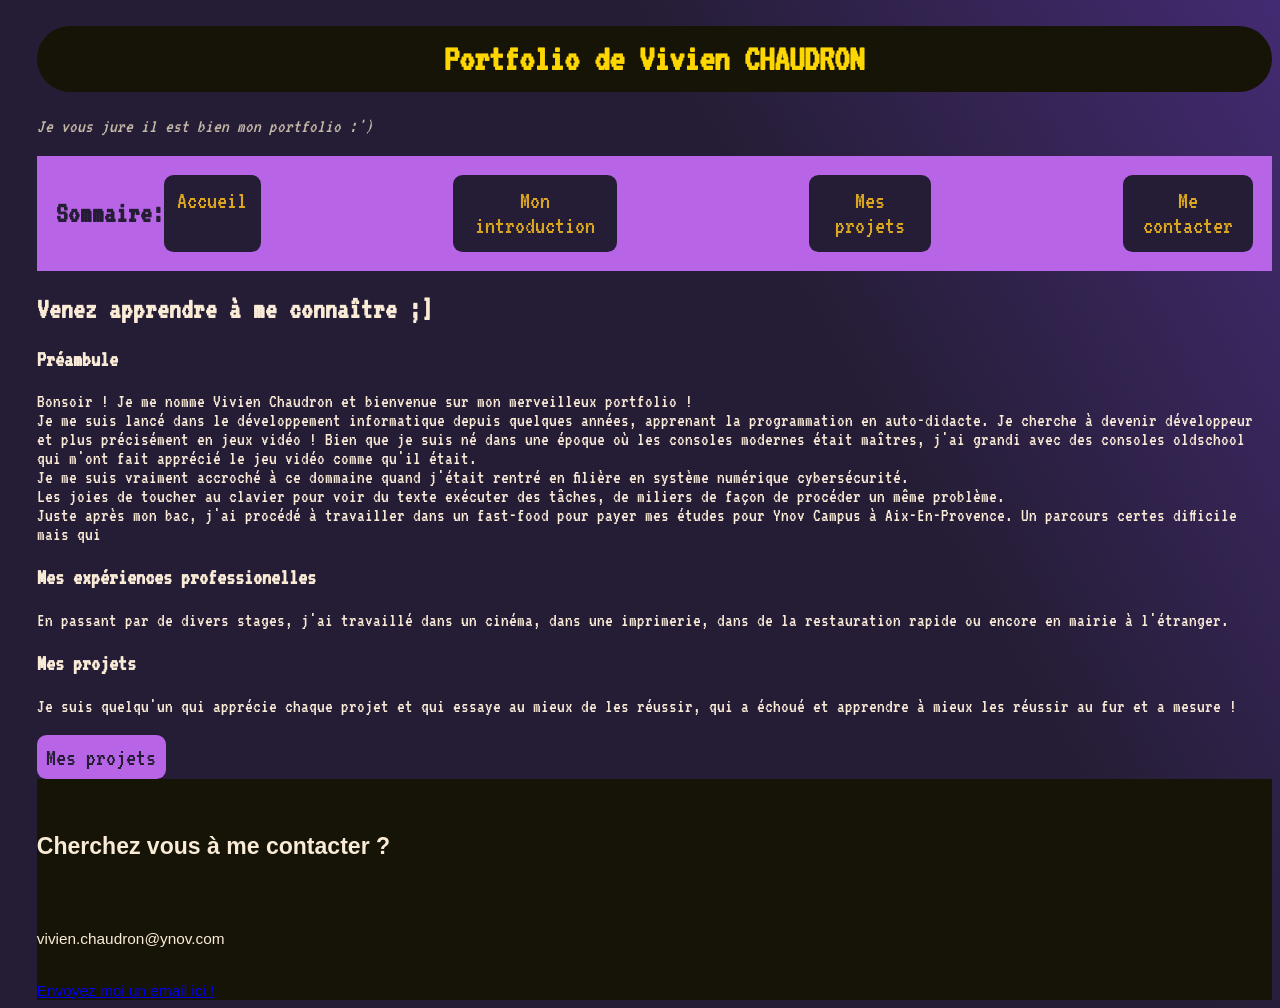
<file: index.html>
<!DOCTYPE html>
<html lang="fr">
    <head>
        <meta charset="UTF-8">
        <meta name="viewport" content="width=device-width, initial-scale=1.0">
        <title>Mi portfolio es tu portfolio ?</title>
        <link rel="stylesheet" href="./style.css">

        <link rel="preconnect" href="https://fonts.googleapis.com">
      <link rel="preconnect" href="https://fonts.gstatic.com" crossorigin>
        <link href="https://fonts.googleapis.com/css2?family=VT323&display=swap" rel="stylesheet">
    </head>
    <body>
        
        <header>
            <h1>Portfolio de Vivien CHAUDRON</h1>
            <p class="discret">Je vous jure il est bien mon portfolio :')</p>

            <div class="listNav">
               <h2 id="sommaire">Sommaire:</h2>
                <nav class="listNav__links">
            
                    <a class="rectButton__Alt" href="./index.html">Accueil</a>
                    <a class="rectButton__Alt" href="./index.html#intro">Mon introduction</a>
                    <a class="rectButton__Alt" href="./pages/projects/projectIndex.html">Mes projets</a>
                    <a class="rectButton__Alt" href="./index.html#contact">Me contacter</a>
              </nav> 
            </div>
            
        </header>
        <main>
            <div id="intro">
            <h2>Venez apprendre à me connaître ;]</h2>
            <h3>Préambule</h3>
            <p>
                Bonsoir ! Je me nomme Vivien Chaudron et bienvenue sur mon merveilleux portfolio ! <br>
                Je me suis lancé dans le développement informatique depuis quelques années, apprenant la programmation en auto-didacte. Je cherche à devenir développeur 
                et plus précisément en jeux vidéo ! Bien que je suis né dans une époque où les consoles modernes était maîtres, j'ai grandi avec des consoles oldschool 
                qui m'ont fait apprécié le jeu vidéo comme qu'il était. <br>
                Je me suis vraiment accroché à ce dommaine quand j'était rentré en filière en système numérique cybersécurité. <br>
                Les joies de toucher au clavier pour voir du texte exécuter des tâches, de miliers de façon de procéder un même problème. <br>
                Juste après mon bac, j'ai procédé à travailler dans un fast-food pour payer mes études pour Ynov Campus à Aix-En-Provence. Un parcours certes difficile mais qui
            </p>
            </div>
            <h3>Mes expériences professionelles</h3>
            <p>
                En passant par de divers stages, j'ai travaillé dans un cinéma, dans une imprimerie, dans de la restauration rapide ou encore en mairie à l'étranger.
            </p>
            <h3>Mes projets</h3>
            <p>
                Je suis quelqu'un qui apprécie chaque projet et qui essaye au mieux de les réussir, qui a échoué et apprendre à mieux les réussir au fur et a mesure !
            </p>
            <a class="rectButton" href="./pages/projects/projectIndex.html">Mes projets</a>
        </main>
        <footer id="contact">
            <h2>Cherchez vous à me contacter ?</h2>
            <br><br>
            <p>vivien.chaudron@ynov.com</p> <br>
            <a href="mailto:vivien.chaudron@ynov.com">Envoyez moi un email ici !</a> <br>
            
        </footer>

        

    </body>
</html>
</file>
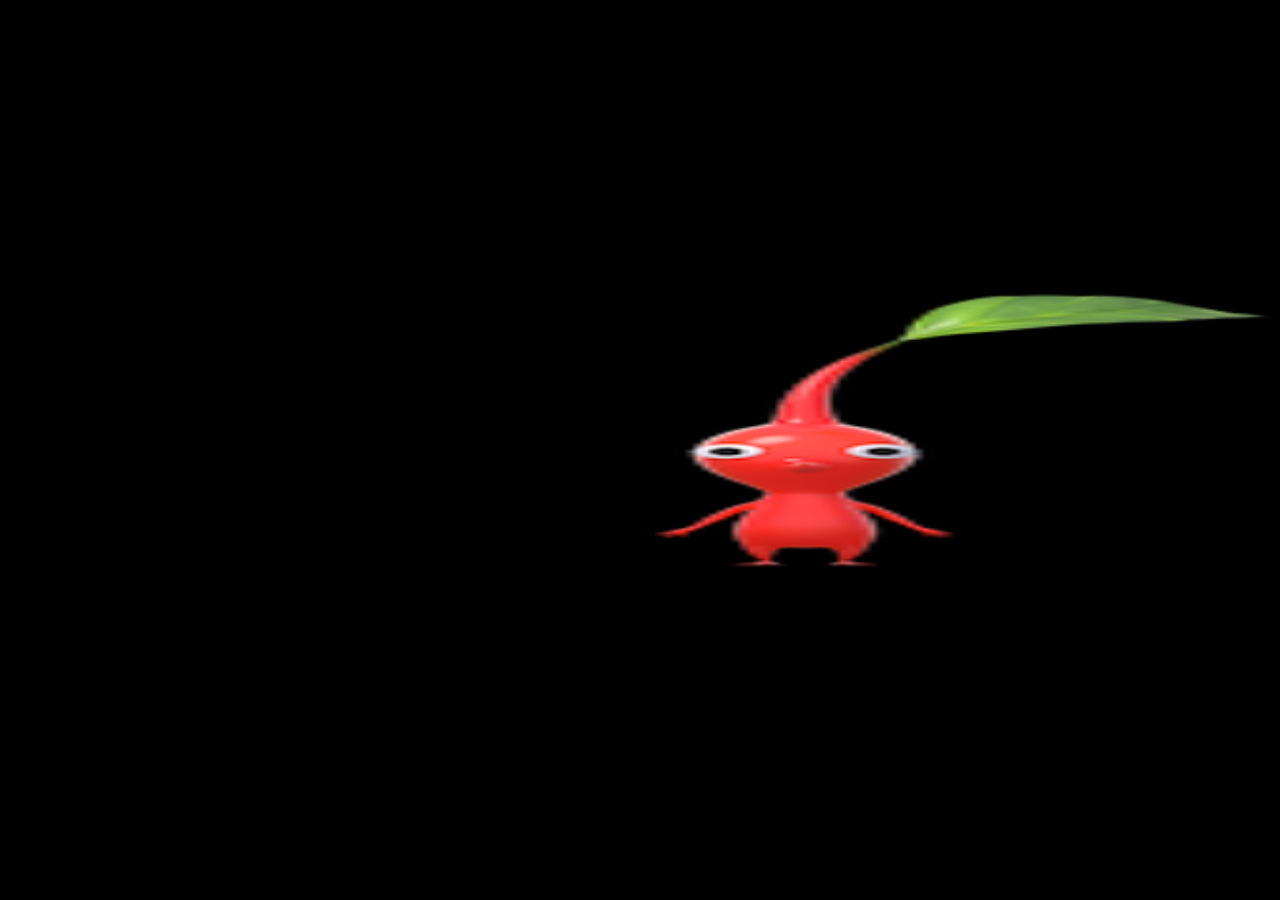
<file: pages/misc/pikmin.html>
<!DOCTYPE html>
<html lang="fr">
    <head>
        <meta charset="UTF-8">
        <meta name="viewport" content="width=device-width, initial-scale=1.0">
        <title>pikmin</title>
        <link rel="stylesheet" href="./style/pikmin.css">
    </head>
    <body>
        <img src="../../assets/images/red-pikmin.png"alt="Pikmin" width="1600" height="400">
    </body>
</html>
</file>
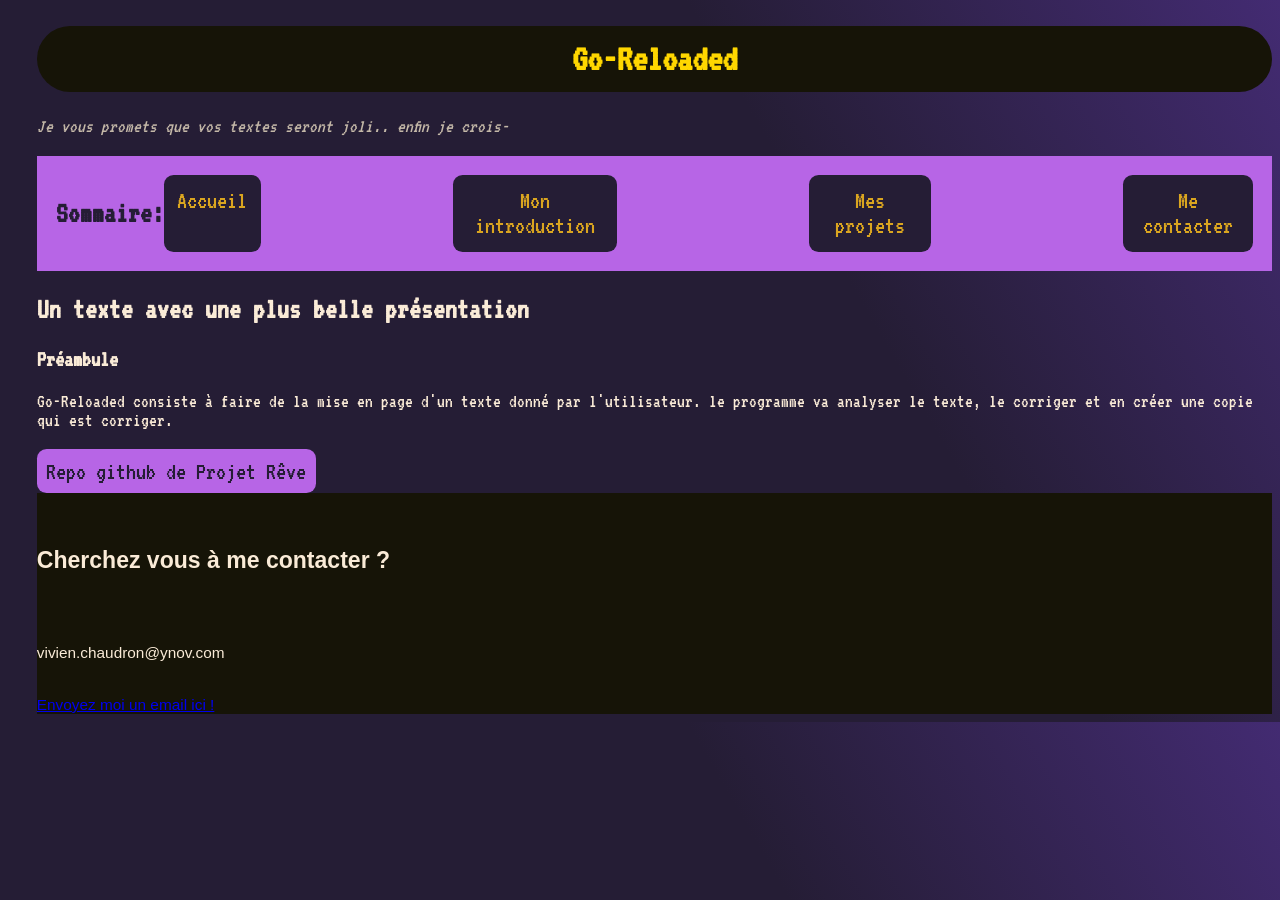
<file: pages/projects/goreloaded.html>
<!DOCTYPE html>
<html lang="fr">
    <head>
        <meta charset="UTF-8">
        <meta name="viewport" content="width=device-width, initial-scale=1.0">
        <title>Mes projets !</title>
        <link rel="stylesheet" href="../../style.css">

        <link rel="preconnect" href="https://fonts.googleapis.com">
      <link rel="preconnect" href="https://fonts.gstatic.com" crossorigin>
        <link href="https://fonts.googleapis.com/css2?family=VT323&display=swap" rel="stylesheet">
    </head>
    <body>
        
        <header>
            <h1>Go-Reloaded</h1>
            <p class="discret">Je vous promets que vos textes seront joli.. enfin je crois-</p>
            
             <div class="listNav">
               <h2 id="sommaire">Sommaire:</h2>
                <nav class="listNav__links">
            
                    <a class="rectButton__Alt" href="../../index.html">Accueil</a>
                    <a class="rectButton__Alt" href="../../index.html#intro">Mon introduction</a>
                    <a class="rectButton__Alt" href="../projectIndex.html">Mes projets</a>
                    <a class="rectButton__Alt" href="goreloaded.html#contact">Me contacter</a>
              </nav> 
            </div>
        </header>
        <main>
            <h2>Un texte avec une plus belle présentation</h2>
            <h3>Préambule</h3>
            <p>
                Go-Reloaded consiste à faire de la mise en page d'un texte donné par l'utilisateur. le programme va analyser le texte, 
                le corriger et en créer une copie qui est corriger.
            </p>


            <a class="rectButton" href="https://github.com/vivien-mp3/ProjetRed_CHAUDRON-VIVIEN" target="_blank">Repo github de Projet Rêve</a>

            

            
        </main>
        <footer>
               <h2>Cherchez vous à me contacter ?</h2>
            <br><br>
            <p>vivien.chaudron@ynov.com</p> <br>
            <a href="mailto:vivien.chaudron@ynov.com">Envoyez moi un email ici !</a> <br>
        </footer>

        

    </body>
</html>
</file>
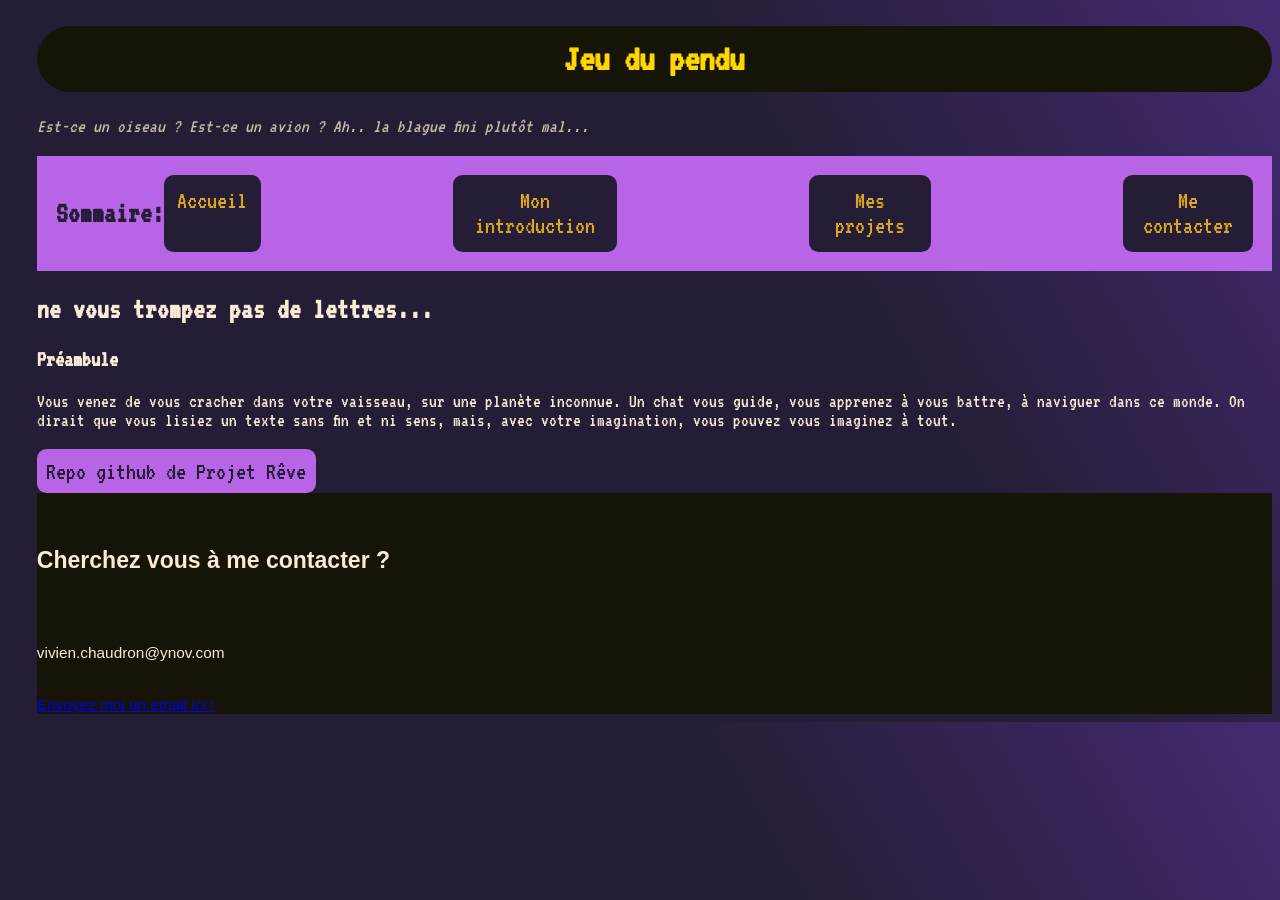
<file: pages/projects/jeudupendu.html>
<!DOCTYPE html>
<html lang="fr">
    <head>
        <meta charset="UTF-8">
        <meta name="viewport" content="width=device-width, initial-scale=1.0">
        <title>Mes projets !</title>
        <link rel="stylesheet" href="../../style.css">

        <link rel="preconnect" href="https://fonts.googleapis.com">
      <link rel="preconnect" href="https://fonts.gstatic.com" crossorigin>
        <link href="https://fonts.googleapis.com/css2?family=VT323&display=swap" rel="stylesheet">
    </head>
    <body>
        
        <header>
            <h1>Jeu du pendu</h1>
            <p class="discret">Est-ce un oiseau ? Est-ce un avion ? Ah.. la blague fini plutôt mal...</p>
            
            <div class="listNav">
               <h2 id="sommaire">Sommaire:</h2>
                <nav class="listNav__links">
            
                    <a class="rectButton__Alt" href="../../index.html">Accueil</a>
                    <a class="rectButton__Alt" href="../../index.html#intro">Mon introduction</a>
                    <a class="rectButton__Alt" href="../projectIndex.html">Mes projets</a>
                    <a class="rectButton__Alt" href="jeudupendu.html#contact">Me contacter</a>
              </nav> 
            </div>
        </header>
        <main>
            <h2>ne vous trompez pas de lettres...</h2>
            <h3>Préambule</h3>
            <p>
                Vous venez de vous cracher dans votre vaisseau, sur une planète inconnue. Un chat vous guide, vous apprenez à vous battre, à naviguer dans ce monde.
                On dirait que vous lisiez un texte sans fin et ni sens, mais, avec votre imagination, vous pouvez vous imaginez à tout.
            </p>


            <a class="rectButton" href="https://github.com/vivien-mp3/ProjetRed_CHAUDRON-VIVIEN" target="_blank">Repo github de Projet Rêve</a>

            

            
        </main>
        <footer>
               <h2>Cherchez vous à me contacter ?</h2>
            <br><br>
            <p>vivien.chaudron@ynov.com</p> <br>
            <a href="mailto:vivien.chaudron@ynov.com">Envoyez moi un email ici !</a> <br>
        </footer>

        

    </body>
</html>
</file>
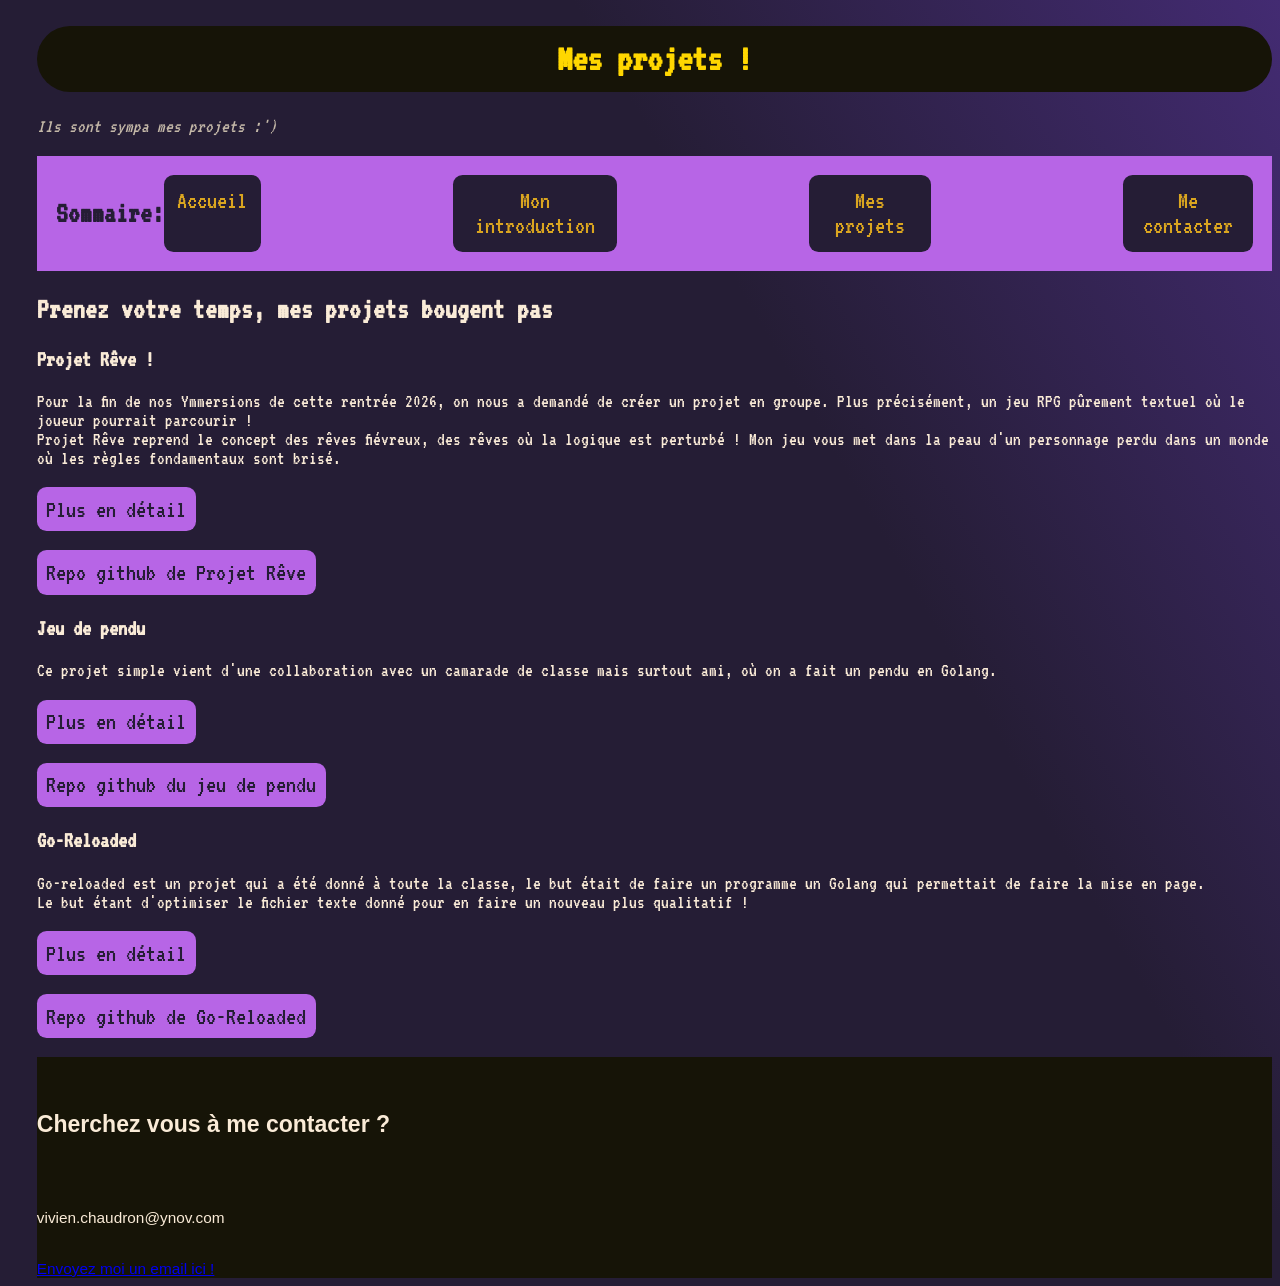
<file: pages/projects/projectIndex.html>
<!DOCTYPE html>
<html lang="fr">
    <head>
        <meta charset="UTF-8">
        <meta name="viewport" content="width=device-width, initial-scale=1.0">
        <title>Mes projets !</title>
        <link rel="stylesheet" href="../../style.css">

        <link rel="preconnect" href="https://fonts.googleapis.com">
      <link rel="preconnect" href="https://fonts.gstatic.com" crossorigin>
        <link href="https://fonts.googleapis.com/css2?family=VT323&display=swap" rel="stylesheet">
    </head>
    <body>
        
        <header>
            <h1>Mes projets !</h1>
            <p class="discret">Ils sont sympa mes projets :')</p>
            
             <div class="listNav">
               <h2 id="sommaire">Sommaire:</h2>
                <nav class="listNav__links">
            
                    <a class="rectButton__Alt" href="../../index.html">Accueil</a>
                    <a class="rectButton__Alt" href="../../index.html#intro">Mon introduction</a>
                    <a class="rectButton__Alt" href="../projectIndex.html">Mes projets</a>
                    <a class="rectButton__Alt" href="projectIndex.html#contact">Me contacter</a>
              </nav> 
            </div>
        </header>
        <main>
            <h2>Prenez votre temps, mes projets bougent pas</h2>
            <h3>Projet Rêve !</h3>
            <p>
                Pour la fin de nos Ymmersions de cette rentrée 2026, on nous a demandé de créer un projet en groupe. Plus précisément, un jeu RPG pûrement textuel où le joueur 
                pourrait parcourir ! <br>
                Projet Rêve reprend le concept des rêves fiévreux, des rêves où la logique est perturbé ! Mon jeu vous met dans la peau d'un personnage perdu dans un monde 
                où les règles fondamentaux sont brisé.
            </p>

            <a class="rectButton" href="./projetreve.html">Plus en détail</a> <br><br>
            <a class="rectButton" href="https://github.com/vivien-mp3/ProjetRed_CHAUDRON-VIVIEN" target="_blank">Repo github de Projet Rêve</a>
            <h3>Jeu de pendu</h3>
                <p>
                    Ce projet simple vient d'une collaboration avec un camarade de classe mais surtout ami, où on a fait un pendu en Golang.
                </p>

            <a class="rectButton" href="./jeudupendu.html">Plus en détail</a> <br><br>
            <a class="rectButton" href="https://github.com/Raph-MLT/TP-Jeu-du-pendu-CLI/tree/main" target="_blank">Repo github du jeu de pendu</a>
            <h3>Go-Reloaded</h3>
            <p>
                Go-reloaded est un projet qui a été donné à toute la classe, le but était de faire un programme un Golang qui permettait de faire la mise en page. <br>
                Le but étant d'optimiser le fichier texte donné pour en faire un nouveau plus qualitatif !
            </p>
            <a class="rectButton" href="./goreloaded.html">Plus en détail</a> <br><br>
            <a class="rectButton" href="https://github.com/vivien-mp3/Go-Reloaded-CHAUDRON-VIVIEN" target="_blank">Repo github de Go-Reloaded</a>
            <br><br>
        </main>
        <footer>
               <h2>Cherchez vous à me contacter ?</h2>
            <br><br>
            <p>vivien.chaudron@ynov.com</p> <br>
            <a href="mailto:vivien.chaudron@ynov.com">Envoyez moi un email ici !</a> <br>
        </footer>

        

    </body>
</html>
</file>
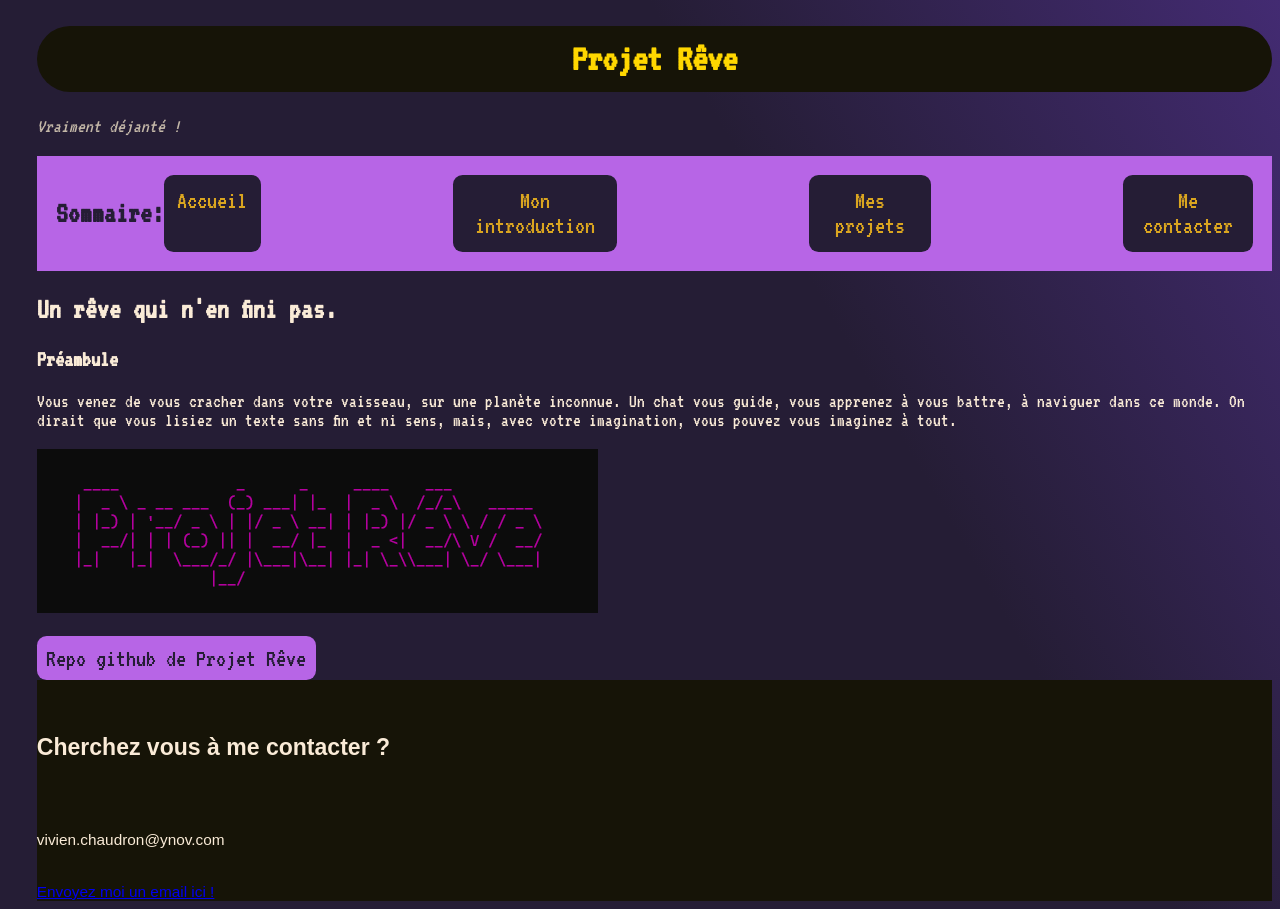
<file: pages/projects/projetreve.html>
<!DOCTYPE html>
<html lang="fr">
    <head>
        <meta charset="UTF-8">
        <meta name="viewport" content="width=device-width, initial-scale=1.0">
        <title>Mes projets !</title>
        <link rel="stylesheet" href="../../style.css">

        <link rel="preconnect" href="https://fonts.googleapis.com">
      <link rel="preconnect" href="https://fonts.gstatic.com" crossorigin>
        <link href="https://fonts.googleapis.com/css2?family=VT323&display=swap" rel="stylesheet">
    </head>
    <body>
        
        <header>
            <h1>Projet Rêve</h1>
            <p class="discret">Vraiment déjanté !</p>
            
            <div class="listNav">
               <h2 id="sommaire">Sommaire:</h2>
                <nav class="listNav__links">
            
                    <a class="rectButton__Alt" href="../../index.html">Accueil</a>
                    <a class="rectButton__Alt" href="../../index.html#intro">Mon introduction</a>
                    <a class="rectButton__Alt" href="../projectIndex.html">Mes projets</a>
                    <a class="rectButton__Alt" href="projetreve.html#contact">Me contacter</a>
              </nav> 
            </div>
        </header>
        <main>
            <h2>Un rêve qui n'en fini pas.</h2>
            <h3>Préambule</h3>
            <p>
                Vous venez de vous cracher dans votre vaisseau, sur une planète inconnue. Un chat vous guide, vous apprenez à vous battre, à naviguer dans ce monde.
                On dirait que vous lisiez un texte sans fin et ni sens, mais, avec votre imagination, vous pouvez vous imaginez à tout.
            </p>

            <img src="../../assets/images/projetreveTitle.png" alt="le titre du jeu. Projet Rêve."> <br><br>

            <a class="rectButton" href="https://github.com/vivien-mp3/ProjetRed_CHAUDRON-VIVIEN" target="_blank">Repo github de Projet Rêve</a>



            
        </main>
        <footer id="contact">
               <h2>Cherchez vous à me contacter ?</h2>
            <br><br>
            <p>vivien.chaudron@ynov.com</p> <br>
            <a href="mailto:vivien.chaudron@ynov.com">Envoyez moi un email ici !</a> <br>
        </footer>

        

    </body>
</html>
</file>
<file: style.css>
html {
    background: linear-gradient(60deg, rgb(37, 29, 53) 65%, rgb(67, 43, 114));
    color: antiquewhite;
    font-size: 1.2rem;
    padding-left: 1.5rem;
    font-family: VT323, serif;
    font-weight: 200;
    
}

h1 {
    color: gold;
    text-align: center;
    background-color: rgb(22, 20, 7) ;  
    border-radius: 2rem;
    padding: 0.7rem ; 
}

footer {
    font-family: Arial, Helvetica, sans-serif;
    font-size: 0.8rem;
    background-color: rgb(22, 20, 7);
    padding-top: 1.8rem;
}

nav {
    display: flex;
    flex-direction: row;
    background-color: rgb(183, 101, 230);
    justify-content: flex-end;
    list-style: none;
}

#sommaire {
    color: rgb(37, 29, 53);
    border: 10rem;
    border-color: antiquewhite;
    border-top: 10rem;
}

.listNav {
    background-color: rgb(183, 101, 230);
    padding: 1rem;
    display: flex;
    flex-direction: row;
}

.listNav__links {
    display: flex;
    gap: 10rem;
        justify-content: flex-end;
    list-style: none;
    margin-top: auto;
    margin-left: auto;
}

.discret {
    font-style: italic;
    color: rgb(196, 184, 168);
}
.rectButton {
    display: inline-block;
    background-color: rgb(183, 101, 230);
    color: rgb(37, 29, 53);
    text-decoration: none;
    font-size: 1.3rem;
    padding: 0.5rem;
    border-radius: 0.5rem;
}

.rectButton__Alt {
    display: inline-block;
    background-color: rgb(37, 29, 53);
    color: goldenrod;
    text-decoration: none;
    font-size: 1.3rem;
    padding: 0.7rem;
    text-align: center;
    border-radius: 0.5rem;
}
</file>
<file: pages/misc/style/pikmin.css>
html {
    background-color: black;
}

body img {
    padding-top: 14rem;
}
</file>
